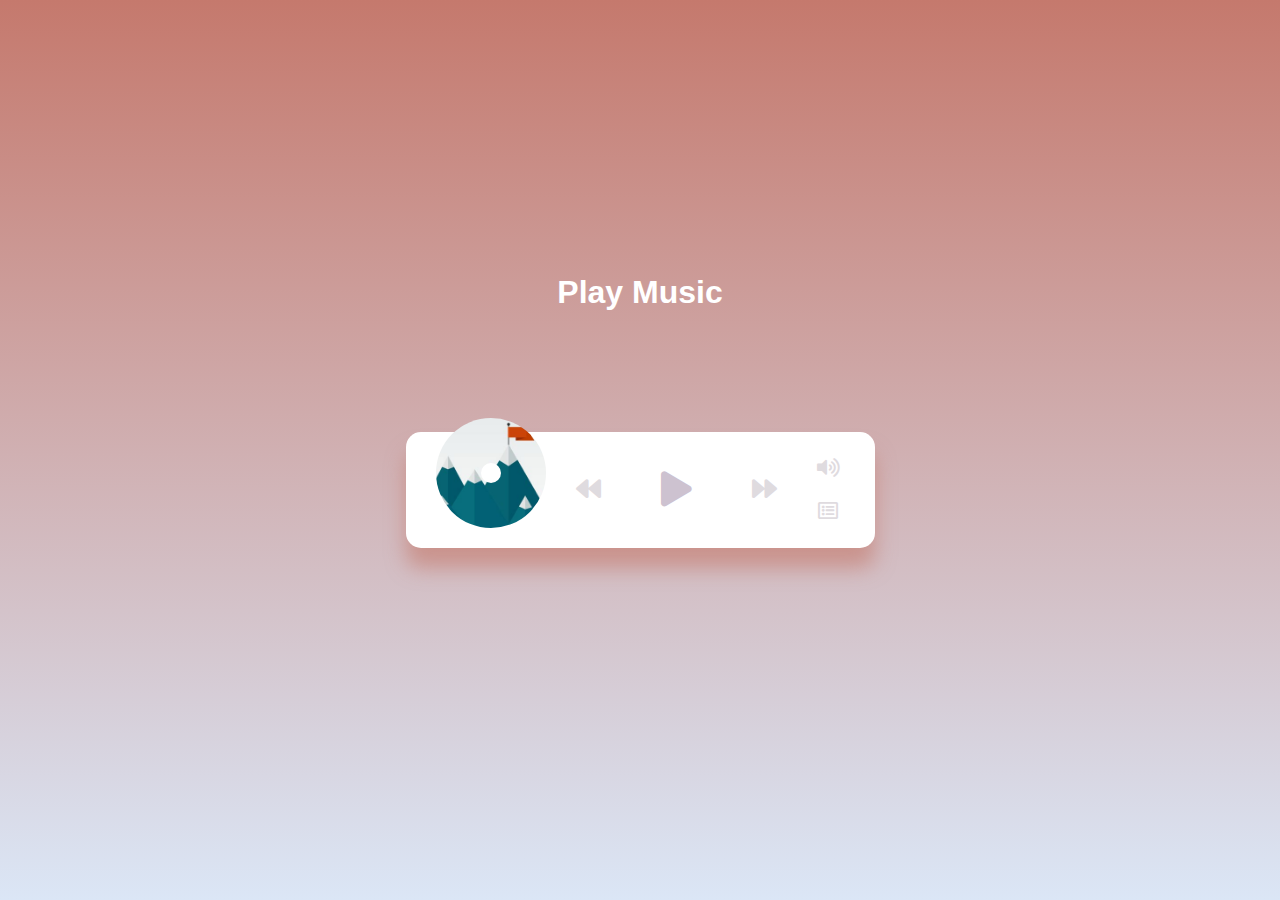
<file: music-player/index.html>
<!DOCTYPE html>
<html lang="en">

<head>
   <meta charset="UTF-8">
   <meta http-equiv="X-UA-Compatible" content="IE=edge">
   <meta name="viewport" content="width=device-width, initial-scale=1.0">
   <link rel="stylesheet" href="https://cdnjs.cloudflare.com/ajax/libs/font-awesome/5.15.3/css/all.min.css" />
   <link rel="stylesheet" href="style.css">
   <title>Music Player</title>
</head>

<body>
   <h1>Play Music</h1>
   <div class="music-container" id="music-container">
      <div class="music-info">
         <h4 id="title">New Beginnings</h4>
         <div class="progress-container" id="progress-container">
            <div class="progress" id="progress"></div>
         </div>
         <div class="time-container">
            <div id="current-time"></div>
            <div id="total-time"></div>
         </div>
      </div>

      <audio src="music/anewbeginning.mp3" id="audio"></audio>

      <div class="img-container">
         <img src="images/anewbeginning.jpg" alt="music-cover" id="cover" />
      </div>

      <div class="navigation">
         <button id="prev-btn" class="action-btn">
            <i class="fas fa-backward"></i>
         </button>
         <button id="play-btn" class="action-btn action-btn-big">
            <i class="fas fa-play"></i>
         </button>
         <button id="next-btn" class="action-btn">
            <i class="fas fa-forward"></i>
         </button>
      </div>

      <div class="controls">
         <button id="volume-btn" class="action-btn volume-btn">
            <i class="fas fa-volume-up"></i>
         </button>
         <div class="volume-container" id="volume-container">
            <div class="volume-range" id="volume-range">
               <div class="volume" id="volume"></div>
            </div>
         </div>
         <div class="playlist-btn-container">
            <button id="playlist-btn" class="action-btn list">
               <i class="far fa-list-alt"></i>
            </button>
         </div>
      </div>

      <div class="playlist-container" id="playlist-container">
         <ul class="playlist" id="playlist"></ul>
      </div>
   </div>
   <script src="script.js"></script>
</body>

</html>
</file>
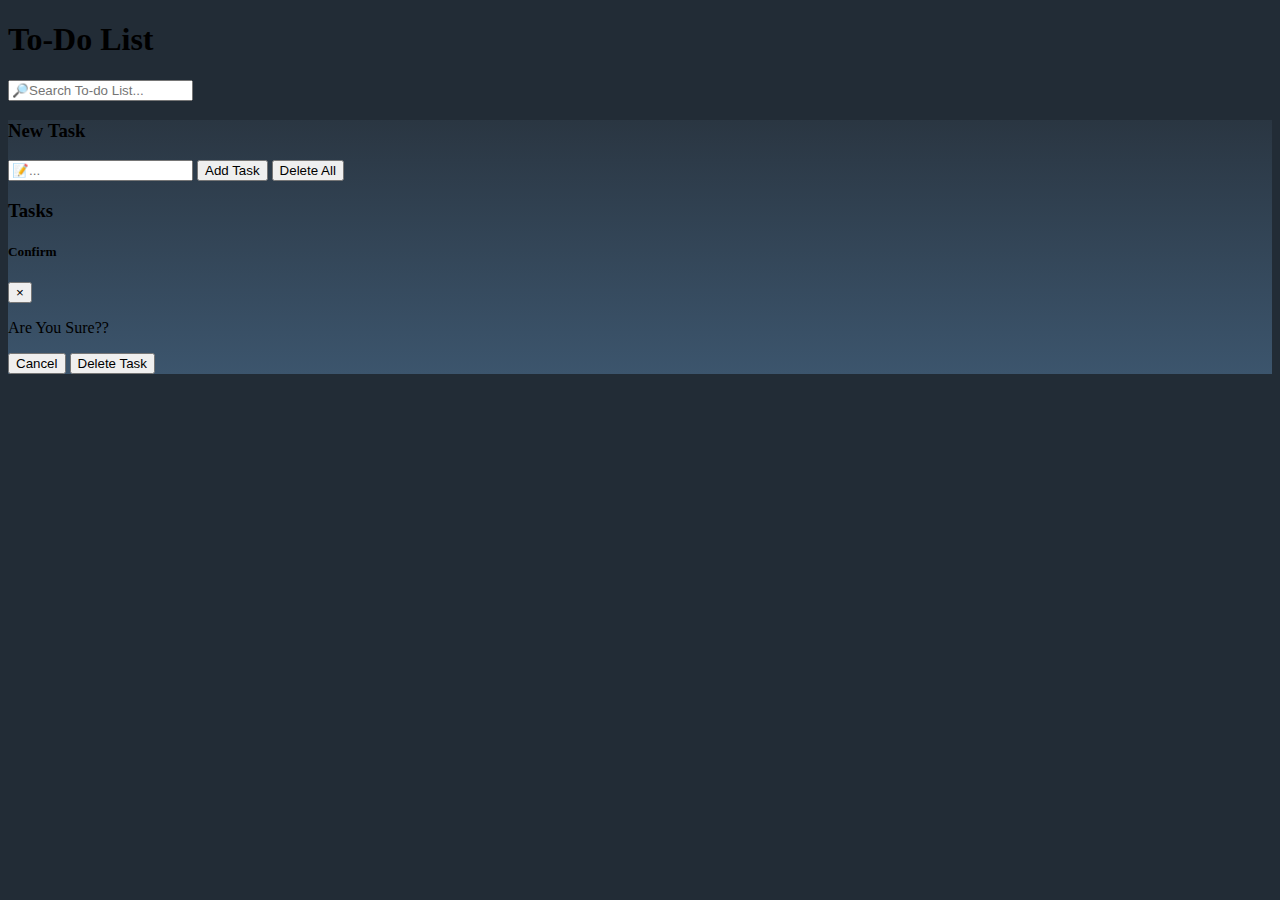
<file: todo-list/index.html>
<!DOCTYPE html>
<html lang="en">

<head>
   <meta charset="UTF-8">
   <meta http-equiv="X-UA-Compatible" content="IE=edge">
   <meta name="viewport" content="width=device-width, initial-scale=1.0">
   <title>To-Do List</title>
   <link rel="stylesheet" href="https://cdnjs.cloudflare.com/ajax/libs/font-awesome/5.15.3/css/all.min.css" />
   <link rel="stylesheet" href="https://cdn.jsdelivr.net/npm/bootstrap@4.6.0/dist/css/bootstrap.min.css"
      integrity="sha384-B0vP5xmATw1+K9KRQjQERJvTumQW0nPEzvF6L/Z6nronJ3oUOFUFpCjEUQouq2+l" crossorigin="anonymous">

   <style>
      body {
         /* height: 100vh; */
         /* background: linear-gradient(to top, #bdc3c7, #2c3e50); */
         background-color: #222c36;

      }

      div#main {
         /* background: rgba(255, 255, 255, 0); */
         background: linear-gradient(to bottom, #2a3642, #3c556d);
      }
   </style>

</head>

<body>
   <header id="main-header" class="p-4 mb-3 mt-5 mx-5">
      <div class="container col-8">
         <div class=" row ">
            <div class="col-md-7 text-center text-warning">
               <h1 id="header-title">To-Do List</h1>
            </div>

            <div class="col-md-5 align-self-center mx-auto">
               <input type="text" class="form-control" id="filter" placeholder="🔎Search To-do List...">
            </div>
         </div>

      </div>
   </header>
   <div class="container col-8">
      <div id="main" class="card card-body">
         <h3 class="title text-warning">New Task</h3>
         <form id="addForm" class="form-inline mb-3">
            <input type="text" class="form-control mr-2" id="newTask" placeholder="📝...">
            <input id="addTask" type="submit" class="btn btn-outline-warning mr-2 text-light font-weight-bold"
               value="Add Task">
            <input id="deleteAll" type="submit" class="btn btn-outline-danger text-light font-weight-bold"
               value="Delete All">
         </form>
         <h3 class="title text-warning">Tasks</h3>
         <ul id="tasks" class="list-group">
            <!-- <li class="list-group-item">Learn HTML <button class="btn btn-danger btn-sm float-right delete"
                  data-toggle="modal" data-target="#confirmModal"><i class="fas fa-trash"></i></button></li>
            <li class="list-group-item">Buy Groceries <button class="btn btn-danger btn-sm float-right delete"
                  data-toggle="modal" data-target="#confirmModal"><i class="fas fa-trash"></i></button></li>
            <li class="list-group-item">Practice JS-DOM <button class="btn btn-danger btn-sm float-right delete"
                  data-toggle="modal" data-target="#confirmModal"><i class="fas fa-trash"></i></i></button></li> -->


         </ul>
         <!-- Modal -->
         <div class="modal  fade" id="confirmModal" tabindex="-1" aria-labelledby="confirmModalLabel"
            aria-hidden="true">
            <div class="modal-dialog modal-dialog-centered modal-dialog-scrollable ">
               <div class="modal-content">
                  <div class="modal-header">
                     <h5 class="modal-title" id="confirmModalLabel">Confirm</h5>
                     <button type="button" id="close-button" class="close" data-dismiss="modal" aria-label="Close">
                        <span aria-hidden="true">&times;</span>
                     </button>
                  </div>
                  <div class="modal-body">
                     <p>Are You Sure??</p>
                  </div>
                  <div class="modal-footer">
                     <button type="button" class="btn btn-secondary" data-dismiss="modal"
                        id="cancel-button">Cancel</button>
                     <button type="button" class="btn btn-danger" data-dismiss="modal" id="confirm-delete-button">Delete
                        Task</button>
                  </div>
               </div>
            </div>
         </div>
      </div>
   </div>

   <script src="https://code.jquery.com/jquery-3.5.1.slim.min.js"
      integrity="sha384-DfXdz2htPH0lsSSs5nCTpuj/zy4C+OGpamoFVy38MVBnE+IbbVYUew+OrCXaRkfj"
      crossorigin="anonymous"></script>
   <script src="https://cdn.jsdelivr.net/npm/bootstrap@4.6.0/dist/js/bootstrap.bundle.min.js"
      integrity="sha384-Piv4xVNRyMGpqkS2by6br4gNJ7DXjqk09RmUpJ8jgGtD7zP9yug3goQfGII0yAns"
      crossorigin="anonymous"></script>
   <script src="todo.js"></script>
   <!-- <footer id="main-footer" class="footer row p-4 mb-3 mt-5 mx-5">
      <span class="todo-count"></span>
      <ul class="filters">
         <li>
            <a href="#/" class="selected">All</a>
         </li>
         <li>
            <a href="#/active">Active</a>
         </li>
         <li>
            <a href="#/completed">Completed</a>
         </li>
      </ul>
      <button class="clear-completed">Clear completed</button>
   </footer> -->


</body>

</html>
</file>
<file: music-player/style.css>
@import url("http://fonts.cdnfonts.com/css/gotham");

* {
   box-sizing: border-box;
}

body {
   height: 100vh;
   margin: 0;
   font-family: "Gotham", sans-serif;
   background-image: linear-gradient(to top, #dbe6f6, #c5796d);
   display: flex;
   flex-direction: column;
   justify-content: center;
   align-items: center;
}

h1 {
   color: #fff;
}

.music-container {
   background-color: #fff;
   border-radius: 15px;
   box-shadow: 0 20px 20px #c5796d99;
   display: flex;
   padding: 20px 30px;
   position: relative;
   margin: 100px 0;
   z-index: 10;
}

.img-container {
   width: 110px;
   position: relative;
}

.img-container::after {
   content: "";
   background-color: #fff;
   height: 20px;
   width: 20px;
   position: absolute;
   left: 45px;
   bottom: 45px;
   /* transform: translate(-50%, -88%); */
   border-radius: 50%;
}

.img-container img {
   width: inherit;
   height: 110px;
   border-radius: 50%;
   position: absolute;
   object-fit: cover;
   left: 0;
   bottom: 0;

   /** animation  */
   animation: rotate 3s linear infinite;
   animation-play-state: paused;
}

.music-container.play .img-container img {
   animation-play-state: running;
}

@keyframes rotate {
   from {
      transform: rotate(0deg);
   }
   to {
      transform: rotate(360deg);
   }
}

.navigation {
   display: flex;
   align-items: center;
   justify-content: center;
   z-index: 1;
}

.controls {
   display: flex;
   flex-direction: column;
   align-items: center;
   justify-content: center;
   z-index: 1;
}

.action-btn {
   background-color: #fff;
   border: none;
   outline: none;
   color: #dfdbdf;
   padding: 10px;
   margin: 0 20px;
   font-size: 25px;
   cursor: pointer;
   transition: color 0.2s;
}

.action-btn.list {
   background-color: #fff;
   border: none;
   outline: none;
   color: #dfdbdf;
   padding: 5px;
   margin: 5px 0 0 5px;
   font-size: 20px;
   cursor: pointer;
}

.action-btn.volume-btn {
   background-color: #fff;
   border: none;
   outline: none;
   color: #dfdbdf;
   padding: 5px;
   margin: 0 0 5px 5px;
   font-size: 20px;
   cursor: pointer;
}

.action-btn:hover {
   color: #cdc2d0;
}

.action-btn-big {
   color: #cdc2d0;
   font-size: 35px;
}

.music-info {
   background-color: rgba(255, 255, 255, 0.5);
   border-radius: 15px 15px 0 0;
   position: absolute;
   top: 0;
   left: 20px;
   width: calc(100% - 40px);
   padding: 10px 10px 10px 150px;
   pointer-events: none;
   opacity: 0;
   text-transform: capitalize;
   transform: translateY(-50%);
   transition: transform 0.3s ease-in, opacity 0.3 ease-in;
}
.music-info h4 {
   margin: 0;
}

.music-container.play .music-info {
   pointer-events: all;
   opacity: 1;
   transform: translateY(-100%);
}

.progress-container {
   background: #fff;
   border-radius: 5px;
   cursor: pointer;
   margin: 10px 0;
   height: 5px;
   width: 100%;
}

.progress {
   background-color: #c06b80;
   border-radius: 5px;
   height: 100%;
   width: 0%;
   transition: width 0.1s linear;
}

/** show playback time  */
.time-container {
   display: flex;
   justify-content: space-between;
   font-size: 12px;
   font-weight: 600;
   color: #cdc2d0;
   cursor: default;
}

#current-time,
#total-time {
   background-color: #fff;
   padding: 1.5px 3px;
   border-radius: 5px;
}

/** Playlist  */
.playlist-container {
   background-color: rgba(255, 255, 255, 0.5);
   border-radius: 0 0 15px 15px;
   position: absolute;
   top: -29px;
   left: 20px;
   width: calc(100% - 40px);
   /* padding: 10px 0; */
   /* visibility: none; */
   opacity: 0;
   /* display: none; */
   pointer-events: none;
   transform: translateY(70%);
   transition: transform 0.3s ease-in, opacity 0.3s ease-in;
}

.playlist-container.open {
   pointer-events: all;
   transform: translateY(100%);
   opacity: 1;
}

.playlist {
   list-style: none;
   padding: 0;
   margin: 0;
   max-height: 150px;
}

.playlist li {
   display: flex;
   /* background-color: ; */
   cursor: pointer;
   /* border: 1.5px solid #c5796d ; */
   font-size: 16px;
   font-weight: 600;
   padding: 15px 0 15px 50px;
   background-position: 45px center;
   background-repeat: no-repeat;
   background-size: 40px 30px;
   justify-content: center;
   text-transform: capitalize;
   /* box-shadow: 0 0 0 1px rgba(255, 255, 255, 0.51);  */
}

.playlist li:hover {
   background-color: #c5796d99;
}
.playlist li:last-child:hover {
   border-radius: 0 0 15px 15px;
}

/** Volume Control  */
.volume-container {
   display: grid;
   /* flex-direction: column; */
   /* justify-content: flex-end; */
   grid-template-columns: 1fr;
   grid-template-rows: 1fr;
   align-content: space-around;
   justify-items: center;
   align-items: center;
   /* grid-row:1/2 ; */
   background-color: rgba(255, 255, 255, 0.5);
   border-radius: 0 15px 15px 0;
   position: absolute;
   top: 15px;
   left: 100%;
   height: calc(100% - 30px);
   /* width: 10%; */
   padding: 10px 5px;
   opacity: 0;
   pointer-events: none;
   transform: translateX(-50%);
   transition: transform 0.3s ease-in, opacity 0.3s ease-in;
}

.volume-container.open {
   pointer-events: all;
   transform: translateX(0%);
   opacity: 1;
}

.action-btn.volume-btn.active {
   color: #cdc2d0;
}

.volume-range {
   display: flex;
   flex-direction: column;
   justify-content: flex-end;
   background: #fff;
   border-radius: 5px;
   cursor: pointer;
   margin: 10px 10px;
   height: 100%;
   width: 5px;
}

.volume {
   background-color: #c06b80;
   border-radius: 5px;
   height: 100%;
   width: 100%;
   transition: height 0.1s linear;
   pointer-events: none;
}

/** Other Bg-img options  */
/*(blue->white) background-image: linear-gradient(to top, #f0f2f0, #000c40); */
/*(jaipur) background-image: linear-gradient(to top, #dbe6f6, #c5796d);    */
/*(disco) background-image: linear-gradient(to top, #4ecdc4, #556270);    */
/*(jupiter) background-image: linear-gradient(to top, #ffd89b, #19547b);   */
/*(deep space) background-image: linear-gradient(to bottom, #000000, #434343);    */
/*(almost) background-image: linear-gradient(to top, #ddd6f3, #faaca8);    */
/*(moonrise) background-image: linear-gradient(to top, #dae2f8, #d6a4a4);    */
/*(sky) background-image: linear-gradient(to bottom, #076585, #fff);    */
/*(bkhearts) background-image: linear-gradient(to bottom, #d9a7c7, #fffcdc);    */
/*(moonlit) background-image: linear-gradient(to bottom, #0f2027, #203a43, #2c5364);     */
</file>
